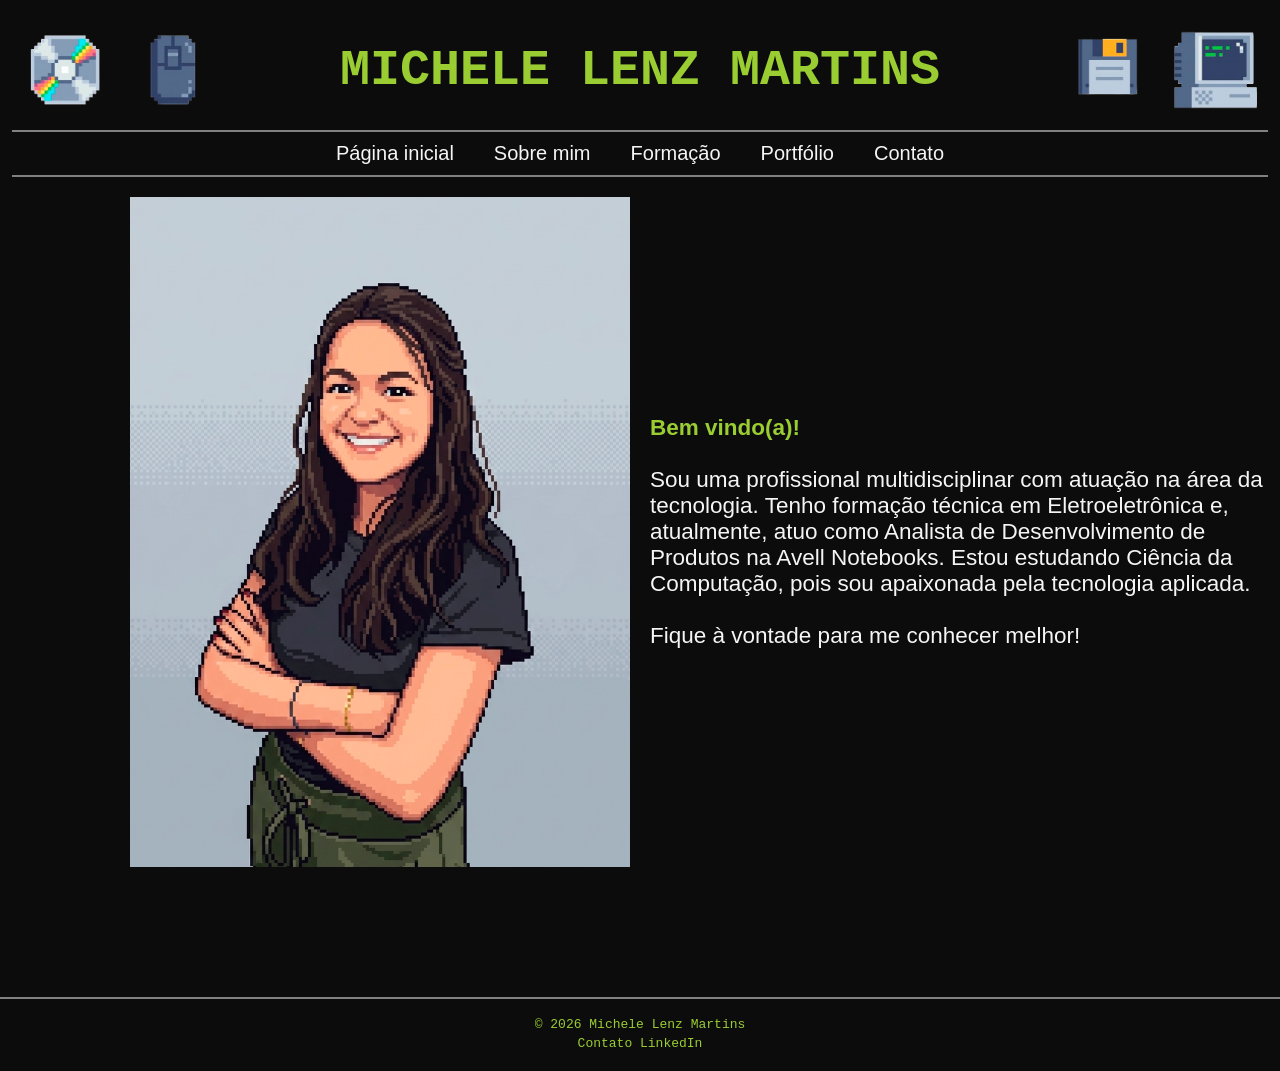
<file: index.html>
<!DOCTYPE html>
<html lang="pt-br">
<head>
    <meta charset="UTF-8">
    <meta name="viewport" content="width=device-width, initial-scale=1.0">
    <title>Página Inicial - Michele L. M.</title>
    <link rel="stylesheet" href="css/style.css">
    <link rel="icon" type="image/png" href="img/icone_site.png">
</head>
<body id="inicio">
    <header class="fundoPreto"> <!-- aqui fica o cabeçalho do meu site; é onde eu coloquei o título e outros elementos iniciais-->
        <div id="topoHeader"> <!--criei uma div para organizar a parte de cima do site (cabeçalho), para não empilhar com o menu principal com os links -->
            <img id="icone1" src="img/icone1.png" alt="ícones de um cd e de um mouse em estilo de pixel art">
            <h1>Michele Lenz Martins</h1>
            <img id="icone2" src="img/icone2.png" alt="ícones de um disquete e de um computador em estilo de pixel art">
        </div>
        <nav>
            <ul class="menu"> <!-- estabeleci a classe "menu" para organizar os links de forma conjunta -->
                <li><a href="index.html">Página inicial</a></li>
                <li><a href="sobre-mim.html">Sobre mim</a></li>
                <li><a href="formacao.html">Formação</a></li>
                <li><a href="portfolio.html">Portfólio</a></li>
                <li><a href="contato.html">Contato</a></li>
            </ul>
        </nav>
    </header>
    <div class="container">
        <div id="coluna1">
            <img id="michele" src="img/michele.png" alt="imagem de uma mulher sorrindo, de braços cruzados, em estilo pixel art">
        </div>
        <div id="coluna2">
            <p id="apresentacao"><span class="destaque">Bem vindo(a)!</span><br><br> Sou uma profissional multidisciplinar com atuação na área da tecnologia. Tenho formação técnica em Eletroeletrônica e, atualmente, atuo como Analista de Desenvolvimento de Produtos na Avell Notebooks. Estou estudando Ciência da Computação, pois sou apaixonada pela tecnologia aplicada. <br><br>Fique à vontade para me conhecer melhor!</p>
        </div>
    </div>
    <div id="espacoEntreBlocos"></div>
    <footer>
        <p>© 2026 Michele Lenz Martins</p>
        <p>
            <a class="linkRodape" href="contato.html">Contato</a>
            <a class="linkRodape" href="https://www.linkedin.com/in/michele-lenz-martins/" target="_blank">LinkedIn</a>
        </p>
    </footer>
</body>
</html>
</file>
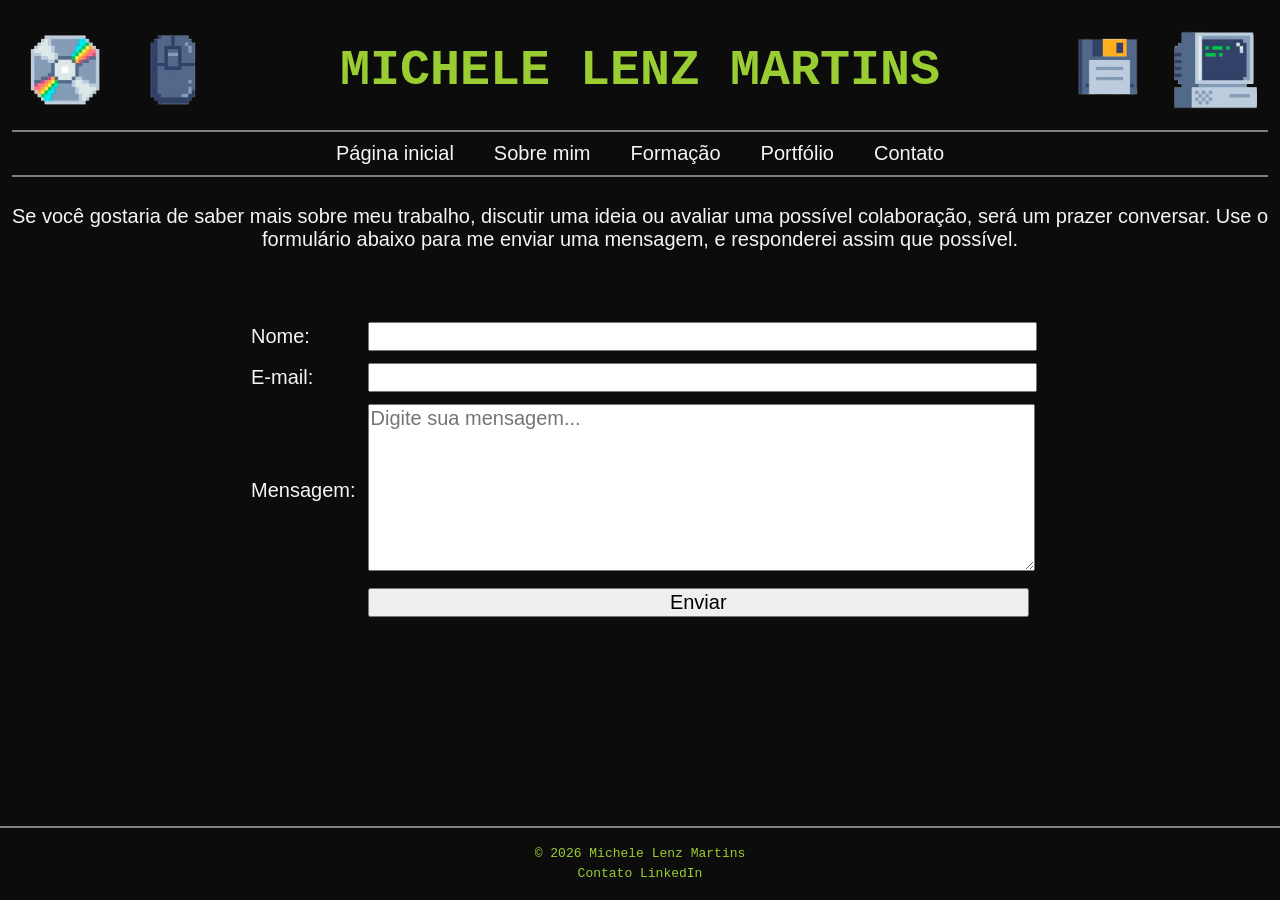
<file: contato.html>
<!DOCTYPE html>
<html lang="pt-br">
<head>
    <meta charset="UTF-8">
    <meta name="viewport" content="width=device-width, initial-scale=1.0">
    <title>Contato - Michele L. M.</title>
    <link rel="stylesheet" href="css/style.css">
    <link rel="icon" type="image/png" href="img/icone_site.png">
</head>
<body id="contato">
    <header class="fundoPreto"> <!-- aqui fica o cabeçalho do meu site; é onde eu coloquei o título e outros elementos iniciais-->
        <div id="topoHeader"> <!--criei uma div para organizar a parte de cima do site (cabeçalho), para não empilhar com o menu principal com os links -->
            <img id="icone1" src="img/icone1.png" alt="ícones de um cd e de um mouse em estilo de pixel art">
            <h1>Michele Lenz Martins</h1>
            <img id="icone2" src="img/icone2.png" alt="ícones de um disquete e de um computador em estilo de pixel art">
        </div>
        <nav>   
            <ul class="menu"> <!-- estabeleci a classe "menu" para organizar os links de forma conjunta -->
                <li><a href="index.html">Página inicial</a></li>
                <li><a href="sobre-mim.html">Sobre mim</a></li>
                <li><a href="formacao.html">Formação</a></li>
                <li><a href="portfolio.html">Portfólio</a></li>
                <li><a href="contato.html">Contato</a></li>
            </ul>
        </nav>
    </header>
    <br>
    <p id="introContato">Se você gostaria de saber mais sobre meu trabalho, discutir uma ideia ou avaliar uma possível colaboração, será um prazer conversar. Use o formulário abaixo para me enviar uma mensagem, e responderei assim que possível.</p>
        <form action="https://formspree.io/f/mjglawzn" method="POST">
            <table id="formularioContato">
                <tr>
                    <td><label for="nomeContato">Nome:</label></td>
                    <td><input type="text" name="nome" id="nomeContato" required></td>
                </tr>
                <tr>
                    <td><label for="emailContato">E-mail:</label></td>
                    <td><input type="email" name="email" id="emailContato" required></td>
                </tr>
                <tr>
                    <td><label for="msgContato">Mensagem:</label></td>
                    <td><textarea id="msgContato" name="msg" rows="7" cols="60" placeholder="Digite sua mensagem..." required></textarea></td> <!-- área de texto de mensagem de e-mail. o elemento placeholder permite que o texto "Digite sua mensagem" seja exibido apenas em forma de auxílio; quando o usuário inputar a mensagem, o texto some-->
                </tr>
                <tr>
                    <td></td>
                    <td><button type="submit" id="botaoContato">Enviar</button></td>
                </tr>
            </table>
        </form>
    <div id="espacoEntreBlocos"></div>
    <footer>
        <p>© 2026 Michele Lenz Martins</p>
        <p>
            <a class="linkRodape" href="contato.html">Contato</a>
            <a class="linkRodape" href="https://www.linkedin.com/in/michele-lenz-martins/" target="_blank">LinkedIn</a>
        </p>
    </footer>
    <script src="js/script.js"></script>
</body>
</html>
</file>
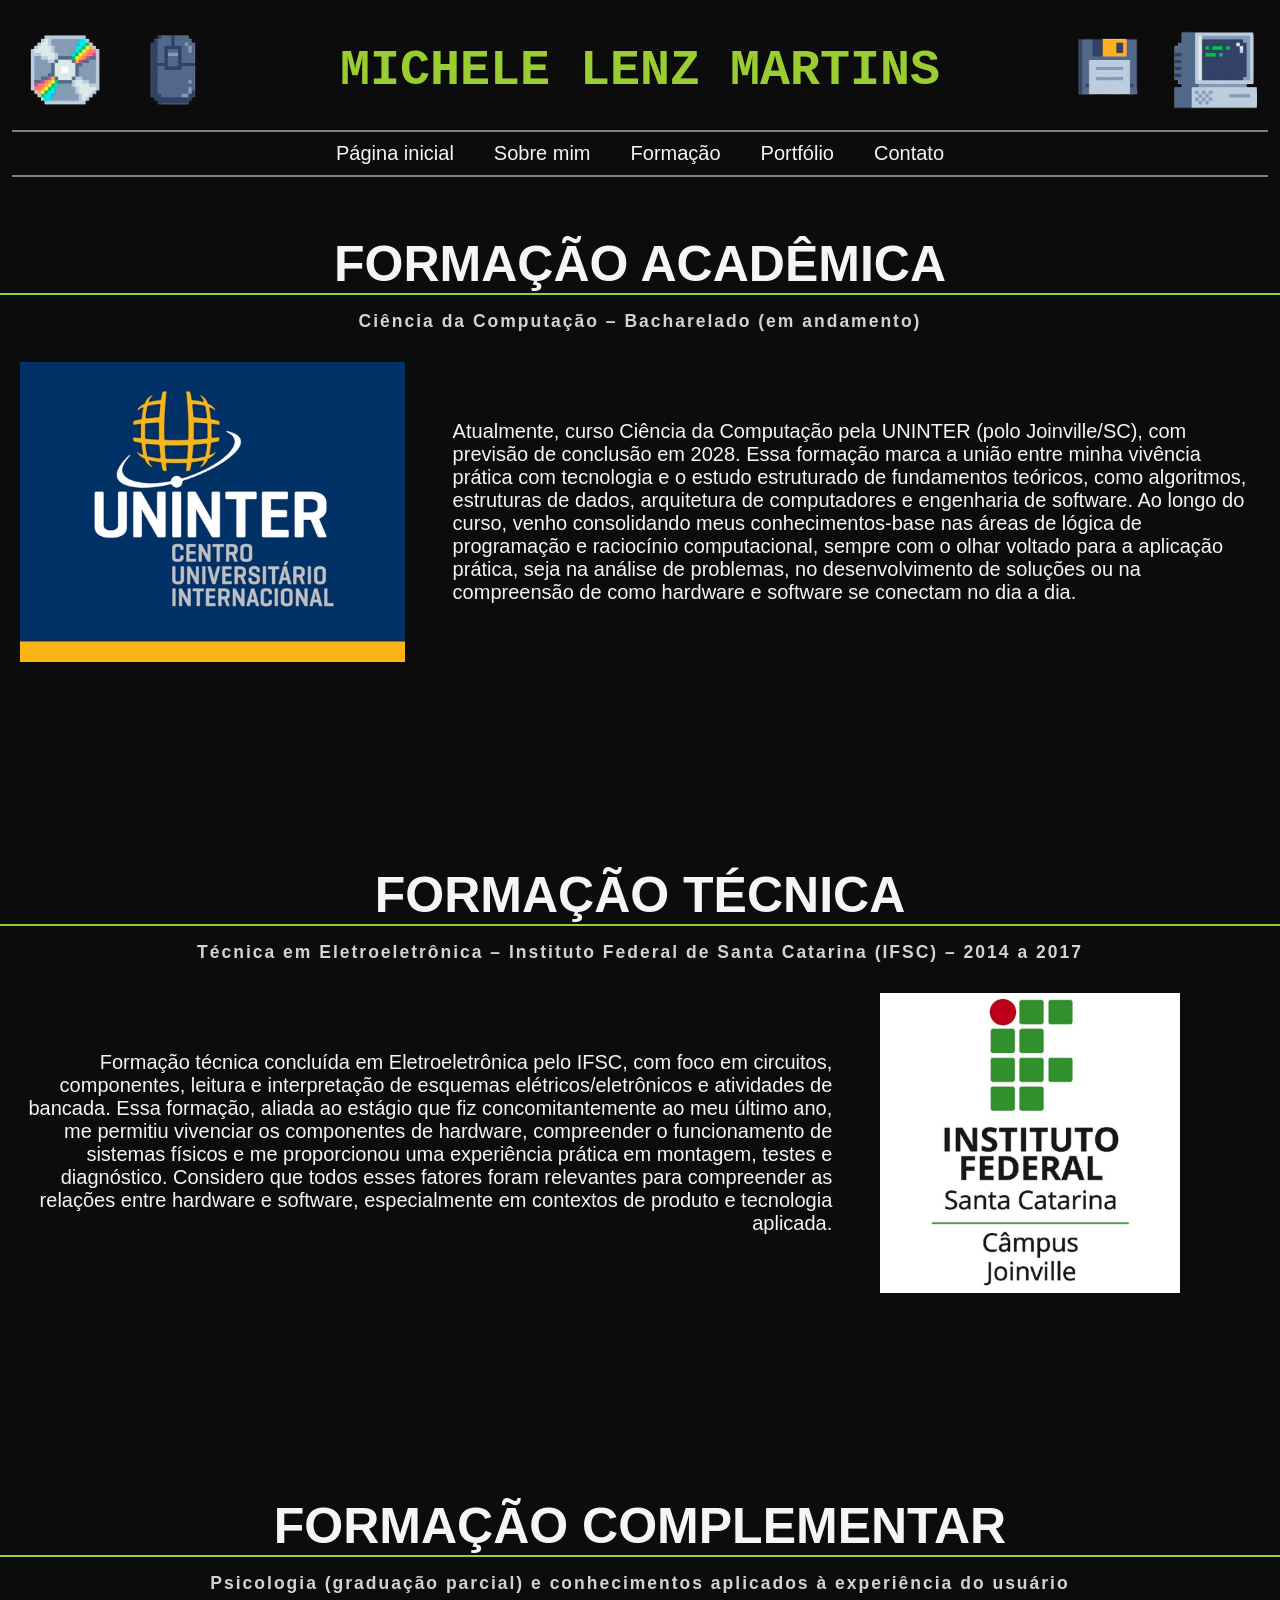
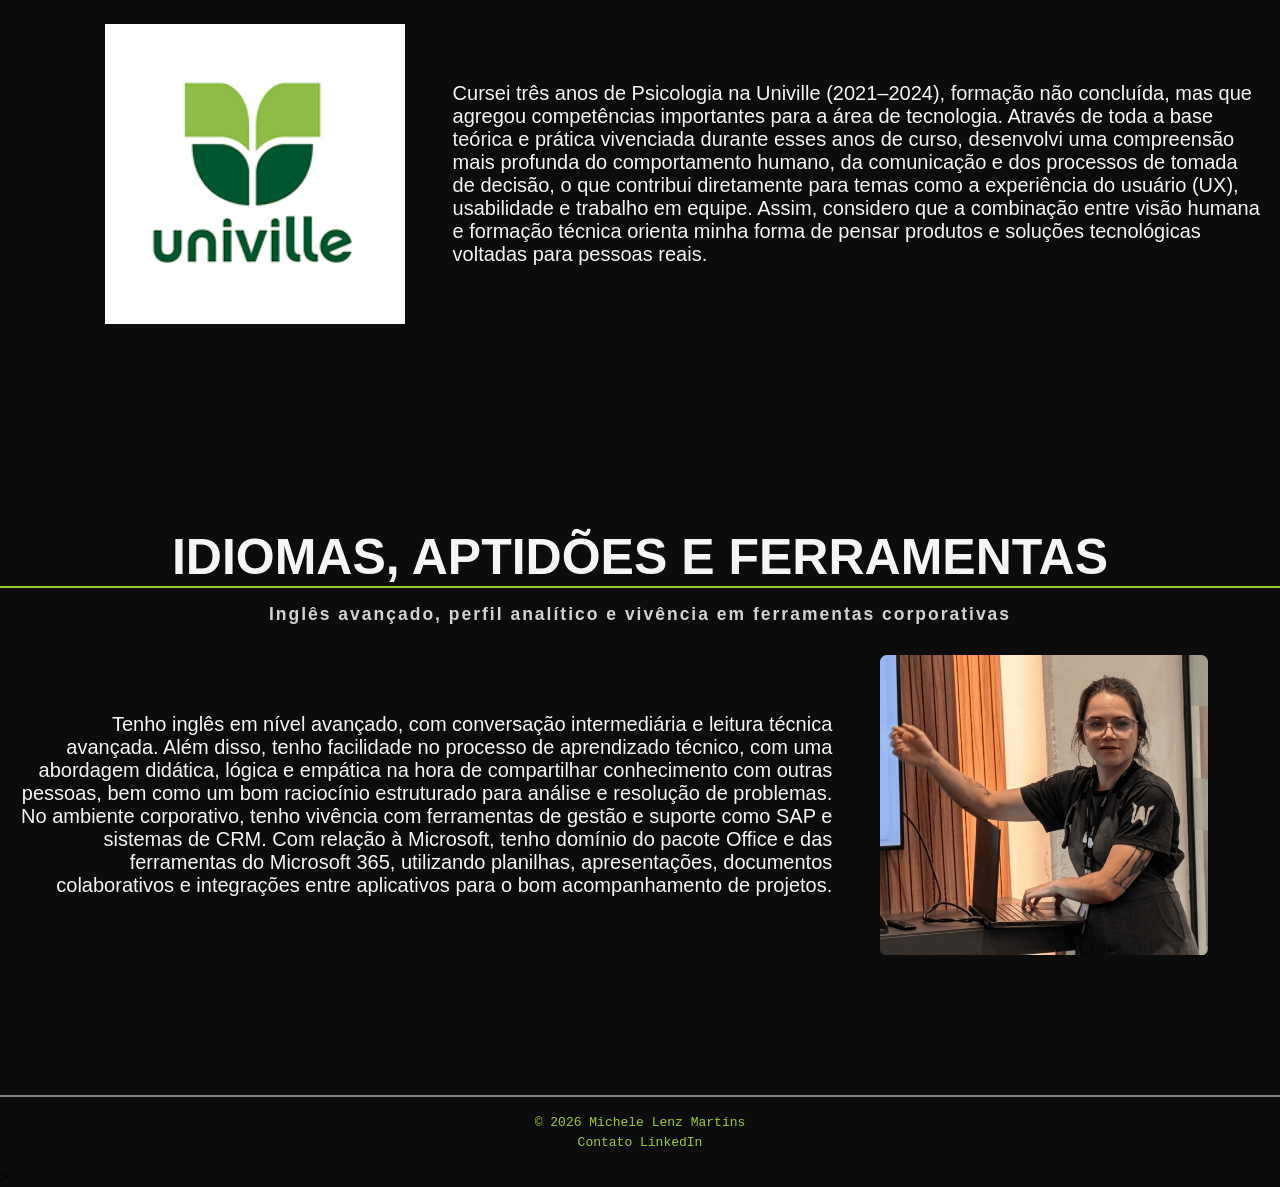
<file: formacao.html>
<!DOCTYPE html>
<html lang="pt-br">
<head>
    <meta charset="UTF-8">
    <meta name="viewport" content="width=device-width, initial-scale=1.0">
    <title>Formação - Michele L. M.</title>
    <link rel="stylesheet" href="css/style.css">
    <link rel="icon" type="image/png" href="img/icone_site.png">
</head>
<body id="Formacao">
    <header class="fundoPreto"> <!-- aqui fica o cabeçalho do meu site; é onde eu coloquei o título e outros elementos iniciais-->
        <div id="topoHeader"> <!--criei uma div para organizar a parte de cima do site (cabeçalho), para não empilhar com o menu principal com os links -->
            <img id="icone1" src="img/icone1.png" alt="ícones de um cd e de um mouse em estilo de pixel art">
            <h1>Michele Lenz Martins</h1>
            <img id="icone2" src="img/icone2.png" alt="ícones de um disquete e de um computador em estilo de pixel art">
        </div>
        <nav>   
            <ul class="menu"> <!-- estabeleci a classe "menu" para organizar os links de forma conjunta -->
                <li><a href="index.html">Página inicial</a></li>
                <li><a href="sobre-mim.html">Sobre mim</a></li>
                <li><a href="formacao.html">Formação</a></li>
                <li><a href="portfolio.html">Portfólio</a></li>
                <li><a href="contato.html">Contato</a></li>
            </ul>
        </nav>
    </header>
    <div class="gridFormacao"> <!-- div principal na qual está organizado todo o conteúdo da página em grid (linhas e colunas) -->
        <h3 class="tituloFormacao">Formação acadêmica</h3>
        <h4 class="subtituloFormacao">Ciência da Computação – Bacharelado (em andamento)</h4>
        <div class="imagemFormacaoEsquerda">
            <img src="img/formacaoAcademica.jpg" alt="logo da UNINTER - Centro Universitário Internacional">
        </div>
        <p class="textoFormacaoDireita">Atualmente, curso Ciência da Computação pela UNINTER (polo Joinville/SC), com previsão de conclusão em 2028. Essa formação marca a união entre minha vivência prática com tecnologia e o estudo estruturado de fundamentos teóricos, como algoritmos, estruturas de dados, arquitetura de computadores e engenharia de software. Ao longo do curso, venho consolidando meus conhecimentos-base nas áreas de lógica de programação e raciocínio computacional, sempre com o olhar voltado para a aplicação prática, seja na análise de problemas, no desenvolvimento de soluções ou na compreensão de como hardware e software se conectam no dia a dia. </p>      
        <div  id="espacoEntreBlocos"></div>
        <h3 class="tituloFormacao">Formação técnica</h3>
        <h4 class="subtituloFormacao">Técnica em Eletroeletrônica – Instituto Federal de Santa Catarina (IFSC) – 2014 a 2017</h4>
        <p class="textoFormacaoEsquerda">Formação técnica concluída em Eletroeletrônica pelo IFSC, com foco em circuitos, componentes, leitura e interpretação de esquemas elétricos/eletrônicos e atividades de bancada. Essa formação, aliada ao estágio que fiz concomitantemente ao meu último ano, me permitiu vivenciar os componentes de hardware, compreender o funcionamento de sistemas físicos e me proporcionou uma experiência prática em montagem, testes e diagnóstico. Considero que todos esses fatores foram relevantes para compreender as relações entre hardware e software, especialmente em contextos de produto e tecnologia aplicada.</p>
        <div class="imagemFormacaoDireita">
            <img src="img/formacaoTecnica.jpg" alt="logo do IFSC - Instituto Federal de Santa Catarina - Campus Joinville">
        </div>
        <div  id="espacoEntreBlocos"></div>
        <h3 class="tituloFormacao">Formação complementar</h3>
        <h4 class="subtituloFormacao">Psicologia (graduação parcial) e conhecimentos aplicados à experiência do usuário</h4>
        <div class="imagemFormacaoEsquerda">
            <img src="img/formacaoComplementar.png" alt="logo da Univille - Universidade da Região de Joinville">
        </div>
        <p class="textoFormacaoDireita">Cursei três anos de Psicologia na Univille (2021–2024), formação não concluída, mas que agregou competências importantes para a área de tecnologia. Através de toda a base teórica e prática vivenciada durante esses anos de curso, desenvolvi uma compreensão mais profunda do comportamento humano, da comunicação e dos processos de tomada de decisão, o que contribui diretamente para temas como a experiência do usuário (UX), usabilidade e trabalho em equipe. Assim, considero que a combinação entre visão humana e formação técnica orienta minha forma de pensar produtos e soluções tecnológicas voltadas para pessoas reais.</p>
        <div  id="espacoEntreBlocos"></div>
        <h3 class="tituloFormacao">Idiomas, aptidões e ferramentas</h3>
        <h4 class="subtituloFormacao">Inglês avançado, perfil analítico e vivência em ferramentas corporativas</h4>
        <p class="textoFormacaoEsquerda">Tenho inglês em nível avançado, com conversação intermediária e leitura técnica avançada. Além disso, tenho facilidade no processo de aprendizado técnico, com uma abordagem didática, lógica e empática na hora de compartilhar conhecimento com outras pessoas, bem como um bom raciocínio estruturado para análise e resolução de problemas. No ambiente corporativo, tenho vivência com ferramentas de gestão e suporte como SAP e sistemas de CRM. Com relação à Microsoft, tenho domínio do pacote Office e das ferramentas do Microsoft 365, utilizando planilhas, apresentações, documentos colaborativos e integrações entre aplicativos para o bom acompanhamento de projetos.</p>
        <div class="imagemFormacaoDireita">
            <img src="img/formacaoAptidoes2.png" alt="foto de uma mulher realizando uma apresentação">
        </div>
    </div>
    <div id="espacoEntreBlocos"></div>
    <footer>
        <p>© 2026 Michele Lenz Martins</p>
        <p>
            <a class="linkRodape" href="contato.html">Contato</a>
            <a class="linkRodape" href="https://www.linkedin.com/in/michele-lenz-martins/" target="_blank">LinkedIn</a>
        </p>
    </footer>
</body>
</html>>
</file>
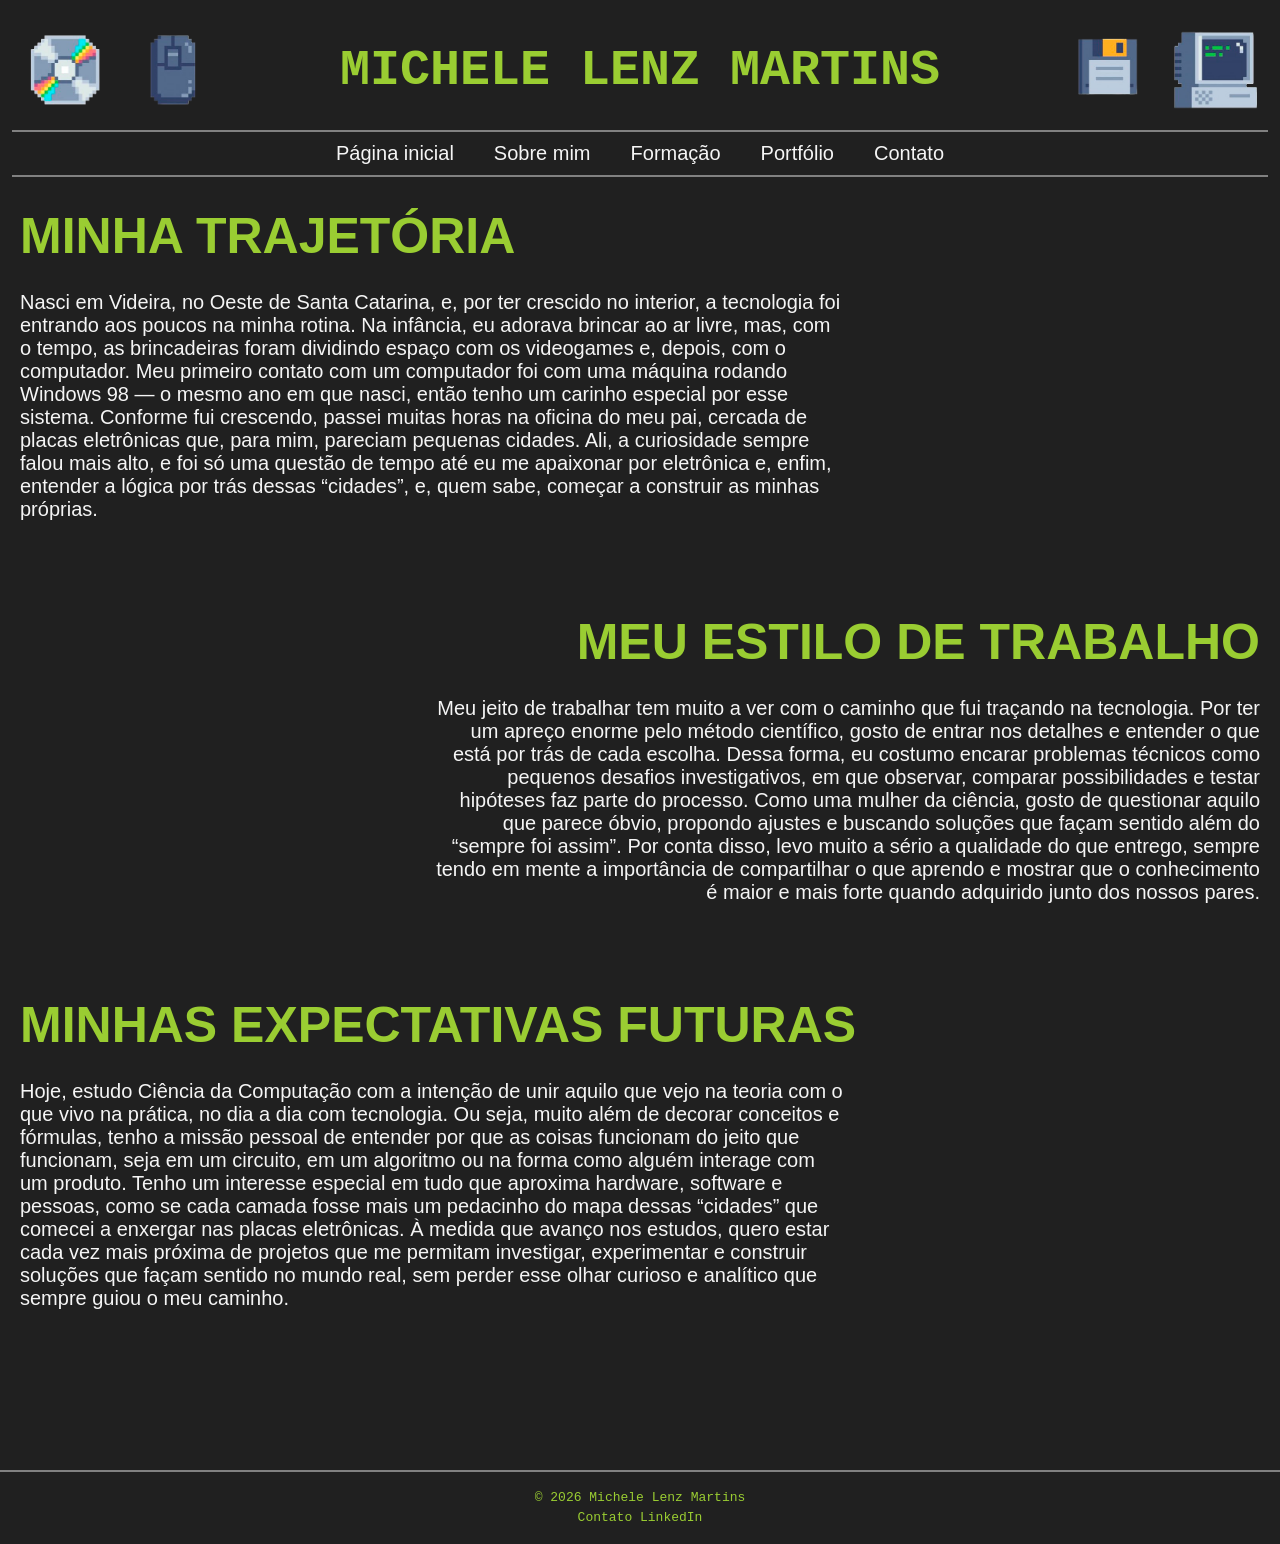
<file: sobre-mim.html>
<!DOCTYPE html>
<html lang="pt-br">
<head>
    <meta charset="UTF-8">
    <meta name="viewport" content="width=device-width, initial-scale=1.0">
    <title>Sobre mim - Michele L. M.</title>
    <link rel="stylesheet" href="css/style.css">
    <link rel="icon" type="image/png" href="img/icone_site.png">
</head>
<body id="sobreMim">
    <header class="fundoCinza"> <!-- aqui fica o cabeçalho do meu site; é onde eu coloquei o título e outros elementos iniciais-->
        <div id="topoHeader"> <!--criei uma div para organizar a parte de cima do site (cabeçalho), para não empilhar com o menu principal com os links -->
            <img id="icone1" src="img/icone1.png" alt="ícones de um cd e de um mouse em estilo de pixel art">
            <h1>Michele Lenz Martins</h1>
            <img id="icone2" src="img/icone2.png" alt="ícones de um disquete e de um computador em estilo de pixel art">
        </div>
        <nav>   
            <ul class="menu"> <!-- estabeleci a classe "menu" para organizar os links de forma conjunta -->
                <li><a href="index.html">Página inicial</a></li>
                <li><a href="sobre-mim.html">Sobre mim</a></li>
                <li><a href="formacao.html">Formação</a></li>
                <li><a href="portfolio.html">Portfólio</a></li>
                <li><a href="contato.html">Contato</a></li>
            </ul>
        </nav>
    </header>
    <div class="gridSobreMim"> <!-- div principal na qual está organizado todo o conteúdo da página em grid (linhas e colunas) -->
        <h3 id="tituloBloco1" class="tituloSobreMim">Minha Trajetória</h3>
        <p id="textoBloco1" class="textoSobreMim">Nasci em Videira, no Oeste de Santa Catarina, e, por ter crescido no interior, a tecnologia foi entrando aos poucos na minha rotina. Na infância, eu adorava brincar ao ar livre, mas, com o tempo, as brincadeiras foram dividindo espaço com os videogames e, depois, com o computador. Meu primeiro contato com um computador foi com uma máquina rodando Windows 98 — o mesmo ano em que nasci, então tenho um carinho especial por esse sistema. Conforme fui crescendo, passei muitas horas na oficina do meu pai, cercada de placas eletrônicas que, para mim, pareciam pequenas cidades. Ali, a curiosidade sempre falou mais alto, e foi só uma questão de tempo até eu me apaixonar por eletrônica e, enfim, entender a lógica por trás dessas “cidades”, e, quem sabe, começar a construir as minhas próprias. </p>
        <h3 id="tituloBloco2" class="tituloSobreMim">Meu estilo de trabalho</h3>
        <p id="textoBloco2" class="textoSobreMim">Meu jeito de trabalhar tem muito a ver com o caminho que fui traçando na tecnologia. Por ter um apreço enorme pelo método científico, gosto de entrar nos detalhes e entender o que está por trás de cada escolha. Dessa forma, eu costumo encarar problemas técnicos como pequenos desafios investigativos, em que observar, comparar possibilidades e testar hipóteses faz parte do processo. Como uma mulher da ciência, gosto de questionar aquilo que parece óbvio, propondo ajustes e buscando soluções que façam sentido além do “sempre foi assim”. Por conta disso, levo muito a sério a qualidade do que entrego, sempre tendo em mente a importância de compartilhar o que aprendo e mostrar que o conhecimento é maior e mais forte quando adquirido junto dos nossos pares.</p>
        <h3 id="tituloBloco3" class="tituloSobreMim">Minhas expectativas futuras</h3>
        <p id="textoBloco3" class="textoSobreMim">Hoje, estudo Ciência da Computação com a intenção de unir aquilo que vejo na teoria com o que vivo na prática, no dia a dia com tecnologia. Ou seja, muito além de decorar conceitos e fórmulas, tenho a missão pessoal de entender por que as coisas funcionam do jeito que funcionam, seja em um circuito, em um algoritmo ou na forma como alguém interage com um produto. Tenho um interesse especial em tudo que aproxima hardware, software e pessoas, como se cada camada fosse mais um pedacinho do mapa dessas “cidades” que comecei a enxergar nas placas eletrônicas. À medida que avanço nos estudos, quero estar cada vez mais próxima de projetos que me permitam investigar, experimentar e construir soluções que façam sentido no mundo real, sem perder esse olhar curioso e analítico que sempre guiou o meu caminho.</p>
    </div>
    <div id="espacoEntreBlocos"></div>
    <footer>
        <p>© 2026 Michele Lenz Martins</p>
        <p>
            <a class="linkRodape" href="contato.html">Contato</a>
            <a class="linkRodape" href="https://www.linkedin.com/in/michele-lenz-martins/" target="_blank">LinkedIn</a>
        </p>
    </footer>
</body>
</html>
</file>
<file: css/style.css>
/* ---------------------------- CABEÇALHO ---------------------------- */
body {
    display: flex;
    flex-direction: column;
    min-height: 100vh;
    margin: 0;
    padding: 0;
}
header {
    display: flex; /* como o flexbox está dentro de <header>, não foi preciso criar um container para utilizá-lo */
    flex-direction: column;
    align-items: center; /* alinhamento de todos os itens verticalmente no centro */
    justify-content: space-between; /* imagens "empurradas" para as extremidades esquerda e direita */
    width: 100%; /* cabeçalho ocupa todo o espaço disponível na tela */
    padding: 10px 12px;
    box-sizing: border-box; /* padding sendo contado dentro da largura do header, para não estourar a largura */
    position: sticky;
    top: 0;
}
.fundoPreto{
    background-color: rgb(12,12,12);
}
.fundoCinza{
    background-color: rgb(32, 32, 32);
}
#topoHeader {
    display: flex;
    align-items: center;
    justify-content: space-between; /* mantém os ícones nas extremidades */
    width: 100%;
    padding: 10px 12px;
}
h1 {
    font-family: 'Courier New', Courier, monospace;
    font-size: 50px;
    text-transform: uppercase; /* texto deixado em caixa alta*/
    color:yellowgreen;
    margin: 0;
    text-align: center;
    flex: 1; /* título h1 ocupa todo o espaço do meio, entre os ícones */
}
#icone1,
#icone2 {
    height: 100px; /* largura fixa dos ícones do cabeçalho */
}
nav{
    width: 100%;
    border-top: 2px solid rgb(129, 129, 129);
    border-bottom: 2px solid rgb(129, 129, 129);
    padding: 10px 0px 10px 0;
}
ul.menu { /* lista */
    list-style-type: none; /* tira as marcações (bolinhas) dos itens */
    margin: 0px; /* remove as margens da lista */
    padding: 0px; /* remove o preenchimento da lista */
    font-size: 20px;
    font-family: Candara, Calibri, Segoe, 'Segoe UI', Optima, Arial, sans-serif;
    color:whitesmoke;
    display:flex; /*ativação do flexbox*/
    justify-content: center; /* parágrafo alinhado no centro do espaço da tela */
    gap: 40px; /*espaço entre os itens da lista*/
} 
ul.menu li a { /* links */
    display: block; 
    text-decoration: none; /* removidos os sublinhados nos links */
    color:whitesmoke;
}
/* ---------------------------- PÁGINA INDEX ---------------------------- */
.container {
    display: grid;
    grid-template-columns: 50% 50%;
    align-items: center;
    max-width: 2000px; /* largura máxima para os itens do grid*/
    margin: 0 auto; /* centraliza o grid no centro da tela*/
}
#coluna1,
#coluna2 {
    padding: 10px;
}
#apresentacao {
    font-family: Candara, Calibri, Segoe, 'Segoe UI', Optima, Arial, sans-serif;
    font-size: 22.5px;
    color: whitesmoke;
    width: 100%;
    text-align: left;
}
.destaque{ /* destaque num trecho do texto, somente para fazer um charme decorativo */
    color: yellowgreen; 
    font-weight: bold; 
}
#michele {
    width: 100%;
    max-width: 500px;
    height: auto;
    display: block;
    margin-left: auto;
}
#inicio {
    background-color: rgb(12,12,12);
}
/* ---------------------------- SOBRE MIM ---------------------------- */
.gridSobreMim {
    display: grid; /* primeiro passo para começar a usar o grid, ativando-o para essa div e aplicando a mesma formatação para todos os filhos do gridSobreMim */
    grid-template-columns: 1fr 1fr 1fr; /* criadas 3 colunas, cada qual ocupando 1/3 do espaço disponível no width */
    grid-template-rows: auto auto 60px auto auto 60px auto auto; /* criadas 8 linhas com altura automática. os 60px no meio representam os espaços fixos entre os blocos*/
    gap: 6px; /* espaçamento entre as células do grid, tanto horizontal quanto vertical */
    padding: 20px; /* espaço de preenchimento entre a borda do div e os textos */
    box-sizing: border-box;
    font-family: Candara, Calibri, Segoe, 'Segoe UI', Optima, Arial, sans-serif;
    max-width: 2000px;
    margin: 0 auto; /* centraliza o grid no centro da tela*/
}
#tituloBloco1{
    grid-column: 1/4; /* titulo ocupa todas as colunas*/
    grid-row: 1; /* linha 1 */
    text-align: left;
}
#textoBloco1 {
    grid-column: 1/3; /* ocupa colunas 1 e 2 */
    grid-row: 2; /* linha 2 */
    text-align: left;
}
#tituloBloco2 {
    grid-column: 1/4; /* titulo ocupa todas as colunas*/
    grid-row: 4; /* linha 4 */
    text-align: right;
}
#textoBloco2 {
    grid-column: 2/4; /* colunas 2 e 3 */
    grid-row: 5; /* linha 5 */
    text-align: right;
}
#tituloBloco3{
    grid-column: 1/4; /* titulo ocupa todas as colunas*/
    grid-row: 7; /* linha 7 */
    text-align: left;
}
#textoBloco3 {
    grid-column: 1/3; /* colunas 1 e 2 */
    grid-row: 8; /* linha 8 */
    text-align: left;
}
.tituloSobreMim{
    font-size: 50px;
    color:yellowgreen;
    text-transform: uppercase; /* titulos em caixa alta */
    margin:0;
}
.textoSobreMim{
    font-size: 20px; 
    color: whitesmoke;
    margin-left: 0;
}
#sobreMim{
    background-color: rgb(32, 32, 32);
}
/* ---------------------------- FORMAÇÃO ---------------------------- */
.gridFormacao {
    display: grid; /* grid ativado para essa div, aplicando a mesma formatação para todos os filhos do gridFormacao */
    grid-template-columns: 1fr 1fr 1fr; /* 3 colunas de mesmo tamanho*/
    gap: 8px; /* espaçamento entre as células do grid */
    box-sizing: border-box;
    font-family: Candara, Calibri, Segoe, 'Segoe UI', Optima, Arial, sans-serif;
    color:whitesmoke;
    text-align: center;
    margin: 0 auto;
    max-width: 2000px;
    align-items: center;
}
.tituloFormacao {
    grid-column: 1/4; /*titulo vai ocupar as 3 colunas, mesclando-as*/
    font-size: 50px;
    text-transform: uppercase; /* texto do título em caixa alta*/
    margin: 48px 0 8px 0; /*espaço entre a parte de cima (de 48px) e a de baixo (de 8px) para que um bloco nao fique "colado" no outro*/
    border-bottom: 2px solid yellowgreen; /* linha decorativa */
}
.subtituloFormacao {
    grid-column: 1/4; /*subtitulo também ocupa as 3 colunas, mesclando-as*/
    font-size: 17.5px;
    color: rgb(211, 211, 211);
    letter-spacing: 2px;
    padding-bottom: 2px;
    margin: 0;
}
.textoFormacaoDireita {
    grid-column: 2/4;
    padding: 20px;
    font-size: 20px;
    margin: 0;
    text-align:left;
    align-self: center;
}
.textoFormacaoEsquerda {
    grid-column: 1/3;
    padding: 20px;
    font-size: 20px; 
    margin: 0;
    text-align:right;
    align-self: center;
}
.imagemFormacaoEsquerda {
    grid-column: 1/2;
    display: flex;
    justify-content: right;
    padding: 20px;
}
.imagemFormacaoDireita {
    grid-column: 3/4;
    display: flex;
    justify-content: left;
    padding: 20px;
}
.imagemFormacaoDireita,
.imagemFormacaoEsquerda {
    width: auto; /* ocupa a largura disponível da coluna */
    height: 300px; /* altura proporcional, sem distorcer */
}
#espacoEntreBlocos{
    grid-column: 1/4;
    padding: 60px; /*coloquei 60px de padding para dar o mesmo espaçamento que utilizei na página "sobre mim", de forma a uniformizar o estilo do site*/
}
#Formacao{
    background-color: rgb(12, 12, 12);
}
/* ---------------------------- PORTFÓLIO ---------------------------- */
.gridPortfolio {
    display: grid; /* grid ativado para essa div, aplicando a mesma formatação para todos os filhos do gridFormacao */
    grid-template-columns: 1fr 1fr; /* 2 colunas de mesmo tamanho*/
    gap: 16px; /* espaçamento entre as células do grid */
    box-sizing: border-box;
    margin: 0 auto;
    max-width: 1200px;
    padding-top: 30px;
    align-items: start;
}
#introPortfolio{
    font-size: 20px;
    font-family: Candara, Calibri, Segoe, 'Segoe UI', Optima, Arial, sans-serif;
    color:whitesmoke;
    text-align: center;
    margin: 0 auto;
    max-width: 2000px;
    padding-bottom: 30px;
    border-bottom: 2px solid rgb(182, 72, 57);
}
.artigoPortfolio {
    display: flex;
    flex-direction: column;
    align-items: center;
}
.iconePortfolio {
    width: auto; /* ocupa a largura disponível da coluna */
    height: auto; /* altura proporcional, sem distorcer */
    max-height: 200px;
}
.legendaPortfolio{
    font-family: Candara, Calibri, Segoe, 'Segoe UI', Optima, Arial, sans-serif;
    color:whitesmoke;
    text-align: center;
    padding: 20px;
}
.artigoYoutube {
    grid-column: 1/3;
    display: flex;
    flex-direction: column;
    align-items: center;
}
.iconeYT {
    width: 100%;
    height: auto;
    max-width: 1200px;
    border-radius: 8px;
}
#portfolio{
    background-color: rgb(32, 32, 32);
}
/* ---------------------------- CONTATO ---------------------------- */
#formularioContato{
    border-collapse: separate;
    border-spacing: 10px;
    padding-top: 30px;
    font-size: 20px;
    font-family: Candara, Calibri, Segoe, 'Segoe UI', Optima, Arial, sans-serif;
    color:whitesmoke;
    text-align: left;
    margin: 0 auto; 
    width: 800px;
}
#introContato{
    font-size: 20px;
    font-family: Candara, Calibri, Segoe, 'Segoe UI', Optima, Arial, sans-serif;
    color:whitesmoke;
    text-align: center;
    margin: 0 auto;
    max-width: 2000px;
    padding-bottom: 30px;
}
#nomeContato,
#emailContato,
#msgContato,
#botaoContato{
    font-family: Candara, Calibri, Segoe, 'Segoe UI', Optima, Arial, sans-serif;
    font-size: 20px;
    width: 100%;
}
#contato{
    background-color: rgb(12, 12, 12);
}
/* ---------------------------- AJUSTES MOBILE ---------------------------- */
/* .:.:.:.:.:.:.:.:.:.:.:.:.:.:.:. TABLETS .:.:.:.:.:.:.:.:.:.:.:.:.:.:.:. */
@media only screen and (min-width: 481px) and (max-width: 768px) {
/*cabeçalho*/
    #icone1,
    #icone2 {
        height: 0px; /* remoção dos ícones na versão mobile, para ficar menos poluído visualmente */
    }
    #topoHeader {
        flex-direction: column;
        align-items: center;
        padding: 10px;
    }
    h1{
        font-size: 36px;
    }
/*menu*/
    ul.menu {
        gap: 20px; /* um pouco menos de espaço entre os itens */
        font-size: 18px;
    }
/*pagina inicial*/
    .container {
        grid-template-columns: 1fr; /* uma só coluna para melhor visualização */
    }
    #michele {
        max-width: 60%; /* imagem menor */
        margin: 0 auto;
    }
    #apresentacao {
        font-size: 20px;
        text-align: center;
    }
/*pagina sobre mim*/
    .gridSobreMim {
        grid-template-columns: 1fr;  /* coluna única */
        grid-template-rows: auto; /* quantidade de linhas gerada automaticamente */
        padding: 20px;
    }
    #tituloBloco1,
    #tituloBloco2,
    #tituloBloco3 {
        grid-column: 1/2; /* titulos ocupando a coluna toda */
        font-size: 36px;
        text-align: center;
    }
    #textoBloco1,
    #textoBloco2,
    #textoBloco3 {
        grid-column: 1/2;
        font-size: 18px;
        text-align: left;
    }
    #textoBloco2 {
        text-align: left; /* na visualização de PC, estava à direita pois tinham colunas alternadas; aqui, foi padronizado*/
    }
/*pagina formacao*/
    .gridFormacao {
        grid-template-columns: 1fr;
        padding: 20px;
    }
    .tituloFormacao {
        grid-column: 1/2;
        font-size: 34px;
        text-align: center;
        margin: 30px 0 8px 0;
    }
    .subtituloFormacao {
        grid-column: 1/2;
        font-size: 15px;
        text-align: center;
    }
    .textoFormacaoDireita,
    .textoFormacaoEsquerda {
        grid-column: 1/2;
        font-size: 18px;
        text-align: left;
        padding: 10px 0;
    }
    .imagemFormacaoEsquerda,
    .imagemFormacaoDireita {
        grid-column: 1/2;
        height: auto;
        justify-content: center;
        padding: 15px 0;
    }
    .imagemFormacaoEsquerda img,
    .imagemFormacaoDireita img {
        width: 100%;
        max-width: 280px;
        height: auto;
    }
     #espacoEntreBlocos {
        grid-column: 1 / 2;
        padding: 30px;
    }
/*pagina portfolio*/
    #introPortfolio {
        font-size: 17px;
        padding: 0 20px 25px 20px;
    }
    .gridPortfolio {
        grid-template-columns: 1fr;
        grid-auto-flow: row;
        padding-top: 20px;
        gap: 12px;
    }
    .artigoPortfolio {
        align-items: center;
    }
    .artigoYoutube {
        grid-column: 1/2;
        align-items: center;
    }
    .iconePortfolio {
        max-height: 150px;
    }
    .iconeYT {
        width: 100%;
        max-width: 100%;
        border-radius: 6px;
    }
.legendaPortfolio {
    font-size: 17px;
    padding: 0 20px 25px 20px;
}
/*pagina formulario*/
    #introContato {
        font-size: 18px;
        padding: 0 20px 25px 20px;
    }
    #formularioContato {
        width: 90%;
        font-size: 18px;
    }
    #nomeContato,
    #emailContato {
        width: 100%;
        font-size: 18px;
        box-sizing: border-box;
    }
    #msgContato {
        width: 100%;
        font-size: 18px;
        box-sizing: border-box;
        resize: vertical;
    }
    #botaoContato {
        width: 100%;
        font-size: 18px;
        padding: 10px;
    }
}
/* ---------------------------- RODAPÉ ---------------------------- */
footer {
    text-align: center;
    color: yellowgreen;
    font-size: small;
    font-family: 'Courier New', Courier, monospace;
    margin-top: auto;
    line-height: 0.5;
    padding: 10px;
    border-top: 2px solid rgb(129, 129, 129);
}
.linkRodape { 
    text-decoration: none;
    color: yellowgreen;
}
a.linkRodape:hover { /* mouse em cima */
    color: rgb(182, 72, 57);
    font-weight: bold;
    font-size: medium;
}
a.linkRodape:active { /* momento do clique */
    color: whitesmoke;
    text-decoration: underline;
}
/* .:.:.:.:.:.:.:.:.:.:.:.:.:.:.:. CELULARES .:.:.:.:.:.:.:.:.:.:.:.:.:.:.:. */
@media only screen and (max-width: 480px) { 
/*cabeçalho*/
    header {
        flex-direction: column; /* empilha os elementos verticalmente */
        text-align: center;
        padding: 10px;
    }
    #icone1, 
    #icone2 {
        height: 0px; /* remoção dos ícones na versão mobile, para ficar menos poluído visualmente */
    }
    #topoHeader {
        flex-direction: row;
        flex-wrap: wrap;
        justify-content: center;
        gap: 10px;
        padding: 10px;
    }
    h1{
        font-size: 28px;
        margin: 8px 0;
    }
/*menu*/
    ul.menu {
        flex-direction: column; /* itens do menu em coluna */
        align-items: center;
        gap: 10px; /* menos espaço entre os itens */
        font-size: 16px;
        padding: 10px 0;
    }
/*pagina inicial*/
    .container {
        grid-template-columns: 1fr; /* uma só coluna */
    }
    #michele {
        max-width: 80%; /* imagem menor, centralizada */
        margin: 0 auto;
    }
    #apresentacao {
        font-size: 18px;
        text-align: center;
    }
/*página sobre mim*/
    .gridSobreMim {
        grid-template-columns: 1fr; 
        grid-template-rows: auto;  /* linhas automáticas, sem os 100px fixos */
        padding: 15px;
    }
    #tituloBloco1,
    #tituloBloco2,
    #tituloBloco3 {
        grid-column: 1/2; /* titulos ocupam a única coluna disponível */
        font-size: 28px; /* tamanho do título um pouco menor */
        text-align: center;
    }
    #textoBloco1,
    #textoBloco2,
    #textoBloco3 {
        grid-column: 1/2; /* textos tbm ocupam a única toda */
        font-size: 16px;
        text-align: left;
    }
    #tituloBloco2 { /* na visualização de PC, estava à direita pois tinham colunas alternadas; aqui, foi padronizado*/
        text-align: center;
    }

    #textoBloco2 {
        text-align: left;
    }
/* página formacao*/
    .gridFormacao {
        grid-template-columns: 1fr;
        padding: 15px;
    }
    .tituloFormacao {
        grid-column: 1/2;
        font-size: 26px;
        text-align: center;
        margin: 24px 0 8px 0; /* reduz o espaço entre blocos */
    }
    .subtituloFormacao {
        grid-column: 1/2;
        font-size: 14px;
        text-align: center;
        letter-spacing: 1px;
    }
    .textoFormacaoDireita,
    .textoFormacaoEsquerda {
        grid-column: 1/2;
        font-size: 16px;
        text-align: left;
        padding: 10px 0;
    }
    .imagemFormacaoEsquerda,
    .imagemFormacaoDireita {
        grid-column: 1/2;
        height: auto;
        justify-content: center;
        padding: 10px 0;
    }
    .imagemFormacaoEsquerda img,
    .imagemFormacaoDireita img {
        width: 100%;
        max-width: 200px;
        height: auto;
    }
    #espacoEntreBlocos {
        grid-column: 1/2;
        padding: 20px;
    }
/*pagina portfolio*/
    #introPortfolio { 
        font-size: 16px;
        padding: 0 15px 20px 15px;
    }
    .gridPortfolio {
        grid-template-columns: 1fr;  /* uma coluna só */
        padding-top: 15px;
        gap: 10px;
    }
    .artigoPortfolio {
        align-items: center;
    }
    .artigoYoutube {
        grid-column: 1/2;
        align-items: center  
    }
    .iconePortfolio {
        max-height: 120px;
    }
    .iconeYT {
        width: 100%;
        max-width: 100%;
        border-radius: 6px;
    }
    .legendaPortfolio {
        font-size: 15px;
        text-align: center;
        padding: 0 15px 30px 15px;
    }
/*pagina formulario*/
    #introContato {
        font-size: 16px;
        padding: 0 15px 20px 15px;
    }
    #formularioContato {
        width: 100%;
        font-size: 16px;
        border-spacing: 5px;
    }
    #nomeContato,
    #emailContato {
        width: 100%;
        font-size: 16px;
        box-sizing: border-box;
    }
    #msgContato {
        width: 100%;
        font-size: 16px;
        box-sizing: border-box;
        resize: vertical;
    }
    #botaoContato {
        width: 100%; /* botão ocupando toda a largura da célula */
        font-size: 16px;
        padding: 10px;
    }
}
</file>
